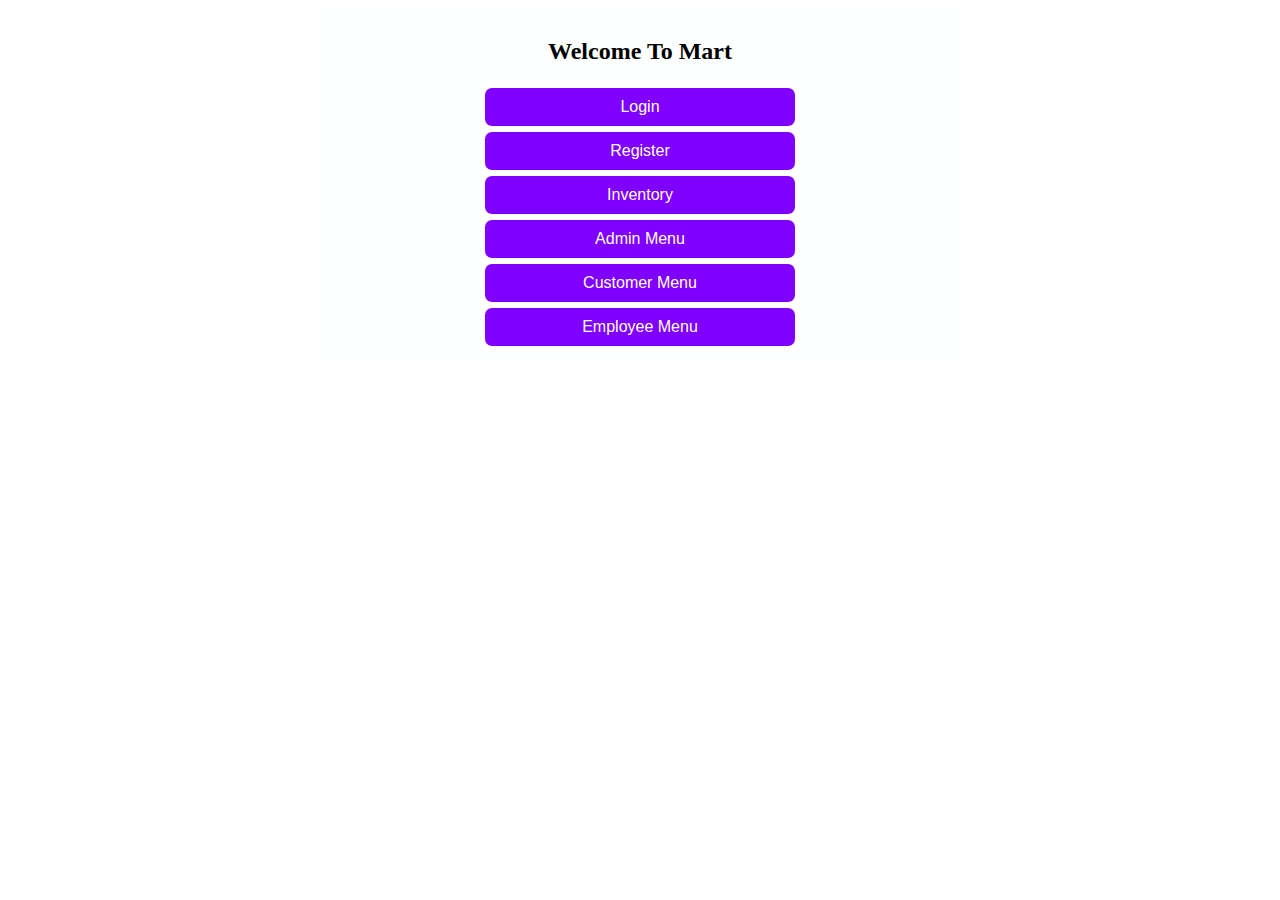
<file: target/classes/index.html>
<html lang="en">

<head>
    <!-- Css -->
    <style>
        .center {
            text-align: center;
            width: 50%;
            margin: auto;
            padding: 10px;
            background: rgb(254, 255, 255);
        }

        .center-box {
            text-align: center;
            width: 50%;
            margin: auto;
            padding: 10px;
            border: 3px solid rgb(0, 127, 127);
            border-radius: 20px;
            background: rgb(254, 255, 255);
        }

        .button {
            text-align: center;
            width: 50%;
            padding: 10px;
            font-size: 16px;
            border: solid;
            border-radius: 10px;
            cursor: pointer;
            transition: 0.3s;
            background: rgb(128, 0, 256);
            color: white;
        }

        .button:hover {
            background: rgb(0, 200, 100);
        }

        .button-disabled {
            background: #ccc;
            color: #777;
            cursor: not-allowed;
        }

        form {
            background: #f8f8f8;
            padding: 20px;
            border-radius: 10px;
            box-shadow: 0px 0px 10px rgba(0, 0, 0, 0.1);
            width: 300px;
            margin: auto;
        }

        input[type="text"],
        input[type="password"] {
            width: 100%;
            padding: 10px;
            margin: 8px 0;
            border-radius: 10px;
            font-size: 16px;
            border: 1px solid #ccc;
            box-sizing: border-box;
        }

        h2 {
            font-family: Roboto;
        }

        h5 {
            font-family: Roboto;
        }

        label {
            font-family: Roboto;
        }
    </style>

    <!-- JavaScript -->
    <script>
        function show(shown, hidden) {
            document.getElementById(shown).style.display = 'block';
            document.getElementById(hidden).style.display = 'none';
            return false;
        }
    </script>

</head>


<body>

<!-- Main Page -->

<div id="Page0">
    <div class="center">
        <h2 style="font-family:Roboto">Welcome To Mart</h2>
            <button onclick="return show('Page1','Page0');" class="button">Login</button>
            <button onclick="return show('Page2','Page0');" class="button">Register</button>
            <button onclick="return show('Page3','Page0');" class="button">Inventory</button>
            <button onclick="return show('Page4','Page0');" class="button">Admin Menu</button>
            <button onclick="return show('Page8','Page0');" class="button">Customer Menu</button>
            <button onclick="return show('Page12','Page0');" class="button">Employee Menu</button>

    </div>
</div>



<!-- Page 1 Login Page -->

<div id="Page1" style="display:none">
    <div class="center-box">

        <h2> Login Page </h2>

        <form action="LoginServlet" method="post">

            <label for="username">Username:</label>
            <input type="text" id="username" name="username" required><br><br>

            <label for="password">Password:</label>
            <input type="password" id="password" name="password" required><br><br>

            <input type="submit" value="Login" class="button">
        </form>
    </div>

    <div class="center">
        <button onclick="return show('Page2','Page1');" class="button">New Account</button>
    </div>
</div>



<!-- Page 2 Register Page -->

<div id="Page2" style="display:none">
    <div class="center-box">

        <h2> Creating New Account </h2>

        <form action="RegisterServlet" method="post">

            <label for="new_username">New Username:</label>
            <input type="text" id="new_username" name="new_username" required><br><br>

            <label for="new_password">New Password:</label>
            <input type="password" id="new_password" name="new_password" required><br><br>

            <input type="submit" value="Register" class="button">
        </form>
    </div>

    <div class="center">
        <button onclick="return show('Page1','Page2');" class="button">Back to Login</button>
    </div>
</div>



<!-- Page 3 Inventory Menu Page -->

<div id="Page3" style="display:none">
    <div class="center-box">

        <h2>Inventory Management</h2>
        <br>
        <h2>Item Table</h2>
        <br>

        <button onclick="return show('Page5','Page3');" class="button"> Add Item </button>
        <button onclick="return show('Page7','Page3');" class="button"> Edit Item </button>

    </div>

    <div class="center">
        <button onclick="return show('Page0','Page3');" class="button">Back</button>
    </div>
</div>



<!-- Page 4 Admin Menu -->

<div id="Page4" style="display:none">
    <div class="center-box">

        <h2>Admin Menu</h2>
        <button onclick="return show('Page3','Page4');" class="button"> Inventory </button>
        <button onclick="return show('Page10','Page4');" class="button"> Employee </button>
        <button onclick="return show('Page11','Page4');" class="button"> Customer </button>

    </div>

    <div class="center">
        <button onclick="return show('Page0','Page4');" class="button">Back to Login</button>
    </div>
</div>



<!-- Page 5 Add Item Page -->

<div id="Page5" style="display:none">
    <div class="center-box">

        <h2>New Item Page</h2>

        <form action="InventoryServlet" method="post">

                <label for="add_item_name">Item Name</label>
                <input type="text" id="add_item_name" name="item_name" required><br><br>

                <label for="add_price">Price</label>
                <input type="text" id="add_price" name="price" required><br><br>

                <label for="add_quantity">Quantity</label>
                <input type="text" id="add_quantity" name="quantity" required><br><br>

                <label for="add_category">category</label>
                <input type="text" id="add_category" name="category" required><br><br>

            <input type="submit" value="Add Item" class="button">
        </form>
    </div>

    <div class="center">
        <button onclick="return show('Page3','Page5');" class="button">Back</button>
    </div>
    </div>



<!-- Page 7 Edit Inventory -->

<div id="Page7" style="display:none">
    <div class="center-box">

        <h2>Edit Inventory</h2>
        <br>
        <h2>Item Table</h2>
        <br>

        <form action="InventoryServlet" method="post">

            <label for="item_id">Item Id</label>
            <input type="text" id="item_id" name="item_id" required><br><br>

            <label for="item_name">Item Name</label>
            <input type="text" id="item_name" name="item_name" required><br><br>

            <label for="item_price">Price</label>
            <input type="text" id="item_price" name="item_price" required><br><br>

            <label for="item_quantity">Quantity</label>
            <input type="text" id="item_quantity" name="item_quantity" required><br><br>

            <label for="item_category">category</label>
            <input type="text" id="item_category" name="item_category" required><br><br>

            <input type="submit" value="Edit Item" class="button">

        </form>
    </div>

    <div class="center">
        <button onclick="return show('Page3','Page7');" class="button">Back</button>
    </div>
</div>



<!-- Page 8 Customer Profile -->

<div id="Page8" style="display:none">
    <div class="center-box">

        <h2>Customer Details</h2>

        <form action="CustomerServlet" method="post">

            <h2> Inventory Table </h2>
            <br>
            <h2> Cart Table</h2>
            <br>

            <button onclick="return show('Page9','Page8');" class="button">CheckOut</button>

            <input type="submit" value="Edit Cart" class="button">

        </form>
    </div>

    <div class="center">
        <button onclick="return show('Page1','Page8');" class="button">Back to Login</button>
    </div>
</div>



<!-- Page 9 Customer Cart Checkout-->

<div id="Page9" style="display:none">
    <div class="center-box">

        <h2> Customer Cart </h2>

        <form action="CustomerServlet" method="post">

            <h2> Cart Table</h2>
            <br>
            <h5> Totals: </h5>
            <br>
            <h5> Wallet: </h5>
            <br>
            <input type="submit" value="Check Out" class="button">

        </form>
    </div>

    <div class="center">
        <button onclick="return show('Page8','Page9');" class="button">Back</button>
    </div>
</div>



<!-- Page 10 Employee Management -->

<div id="Page10" style="display:none">
    <div class="center-box">

        <h2> Employment Management</h2>
        <br>
        <h2> Employee Table</h2>
        <br>
        <h2> Add Employee </h2>
        <br>
        <h2> Remove Employee </h2>
        <br>
        <input type="submit" value="Save Changes" class="button">

    </div>
    <div class="center">
        <button onclick="return show('Page4','Page10');" class="button">Back</button>
    </div>
</div>



<!-- Page 11 Customer Management -->

<div id="Page11" style="display:none">
    <div class="center-box">

        <h2> Customer Management</h2>
        <br>
        <h2> Customer Table</h2>
        <br>
        <h2> Add Customer </h2>
        <br>
        <h2> Remove Customer </h2>
        <br>
        <input type="submit" value="Save Changes" class="button">

    </div>
    <div class="center">
        <button onclick="return show('Page4','Page11');" class="button">Back</button>
    </div>
</div>



<!-- Page 12 Employee Profile -->

<div id="Page12" style="display:none">
    <div class="center-box">

        <h2>Employee Details</h2>

        <form action="InventoryServlet" method="post">

            <h2> Inventory Table </h2>
            <br>

            <button onclick="return show('Page7','Page12');" class="button">Inventory Management</button>


        </form>
    </div>

    <div class="center">
        <button onclick="return show('Page0','Page12');" class="button">Back to Login</button>
    </div>
</div>

</body>

</html>
</file>
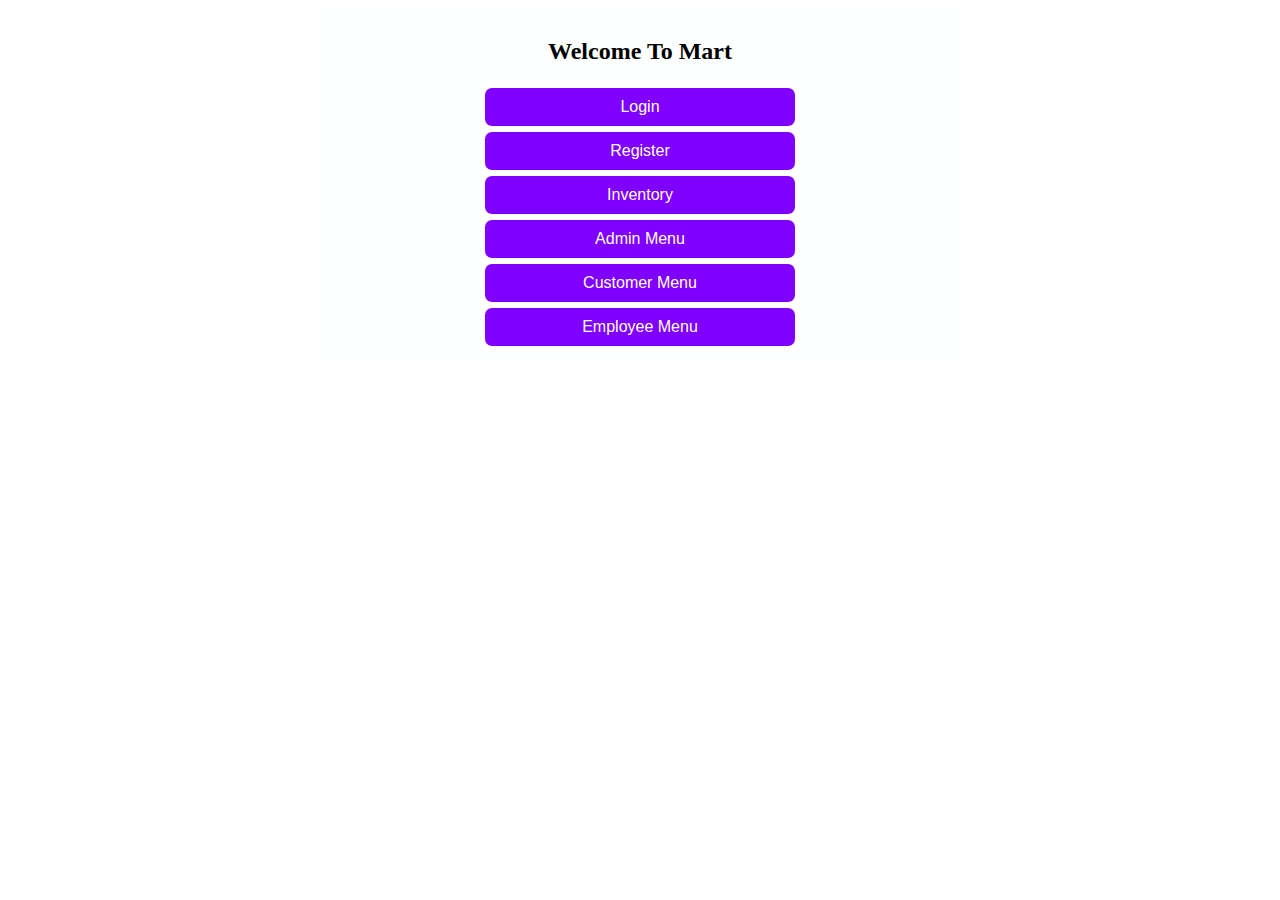
<file: target/Servlet/WEB-INF/classes/index.html>
<html lang="en">

<head>
    <!-- Css -->
    <style>
        .center {
            text-align: center;
            width: 50%;
            margin: auto;
            padding: 10px;
            background: rgb(254, 255, 255);
        }

        .center-box {
            text-align: center;
            width: 50%;
            margin: auto;
            padding: 10px;
            border: 3px solid rgb(0, 127, 127);
            border-radius: 20px;
            background: rgb(254, 255, 255);
        }

        .button {
            text-align: center;
            width: 50%;
            padding: 10px;
            font-size: 16px;
            border: solid;
            border-radius: 10px;
            cursor: pointer;
            transition: 0.3s;
            background: rgb(128, 0, 256);
            color: white;
        }

        .button:hover {
            background: rgb(0, 200, 100);
        }

        .button-disabled {
            background: #ccc;
            color: #777;
            cursor: not-allowed;
        }

        form {
            background: #f8f8f8;
            padding: 20px;
            border-radius: 10px;
            box-shadow: 0px 0px 10px rgba(0, 0, 0, 0.1);
            width: 300px;
            margin: auto;
        }

        input[type="text"],
        input[type="password"] {
            width: 100%;
            padding: 10px;
            margin: 8px 0;
            border-radius: 10px;
            font-size: 16px;
            border: 1px solid #ccc;
            box-sizing: border-box;
        }

        h2 {
            font-family: Roboto;
        }

        h5 {
            font-family: Roboto;
        }

        label {
            font-family: Roboto;
        }
    </style>

    <!-- JavaScript -->
    <script>
        function show(shown, hidden) {
            document.getElementById(shown).style.display = 'block';
            document.getElementById(hidden).style.display = 'none';
            return false;
        }
    </script>

</head>


<body>

<!-- Main Page -->

<div id="Page0">
    <div class="center">
        <h2 style="font-family:Roboto">Welcome To Mart</h2>
            <button onclick="return show('Page1','Page0');" class="button">Login</button>
            <button onclick="return show('Page2','Page0');" class="button">Register</button>
            <button onclick="return show('Page3','Page0');" class="button">Inventory</button>
            <button onclick="return show('Page4','Page0');" class="button">Admin Menu</button>
            <button onclick="return show('Page8','Page0');" class="button">Customer Menu</button>
            <button onclick="return show('Page12','Page0');" class="button">Employee Menu</button>

    </div>
</div>



<!-- Page 1 Login Page -->

<div id="Page1" style="display:none">
    <div class="center-box">

        <h2> Login Page </h2>

        <form action="LoginServlet" method="post">

            <label for="username">Username:</label>
            <input type="text" id="username" name="username" required><br><br>

            <label for="password">Password:</label>
            <input type="password" id="password" name="password" required><br><br>

            <input type="submit" value="Login" class="button">
        </form>
    </div>

    <div class="center">
        <button onclick="return show('Page2','Page1');" class="button">New Account</button>
    </div>
</div>



<!-- Page 2 Register Page -->

<div id="Page2" style="display:none">
    <div class="center-box">

        <h2> Creating New Account </h2>

        <form action="RegisterServlet" method="post">

            <label for="new_username">New Username:</label>
            <input type="text" id="new_username" name="new_username" required><br><br>

            <label for="new_password">New Password:</label>
            <input type="password" id="new_password" name="new_password" required><br><br>

            <input type="submit" value="Register" class="button">
        </form>
    </div>

    <div class="center">
        <button onclick="return show('Page1','Page2');" class="button">Back to Login</button>
    </div>
</div>



<!-- Page 3 Inventory Menu Page -->

<div id="Page3" style="display:none">
    <div class="center-box">

        <h2>Inventory Management</h2>
        <br>
        <h2>Item Table</h2>
        <br>

        <button onclick="return show('Page5','Page3');" class="button"> Add Item </button>
        <button onclick="return show('Page7','Page3');" class="button"> Edit Item </button>

    </div>

    <div class="center">
        <button onclick="return show('Page0','Page3');" class="button">Back</button>
    </div>
</div>



<!-- Page 4 Admin Menu -->

<div id="Page4" style="display:none">
    <div class="center-box">

        <h2>Admin Menu</h2>
        <button onclick="return show('Page3','Page4');" class="button"> Inventory </button>
        <button onclick="return show('Page10','Page4');" class="button"> Employee </button>
        <button onclick="return show('Page11','Page4');" class="button"> Customer </button>

    </div>

    <div class="center">
        <button onclick="return show('Page0','Page4');" class="button">Back to Login</button>
    </div>
</div>



<!-- Page 5 Add Item Page -->

<div id="Page5" style="display:none">
    <div class="center-box">

        <h2>New Item Page</h2>

        <form action="InventoryServlet" method="post">

                <label for="add_item_name">Item Name</label>
                <input type="text" id="add_item_name" name="item_name" required><br><br>

                <label for="add_price">Price</label>
                <input type="text" id="add_price" name="price" required><br><br>

                <label for="add_quantity">Quantity</label>
                <input type="text" id="add_quantity" name="quantity" required><br><br>

                <label for="add_description">Description</label>
                <input type="text" id="add_description" name="description" required><br><br>

            <input type="submit" value="Add Item" class="button">
        </form>
    </div>

    <div class="center">
        <button onclick="return show('Page3','Page5');" class="button">Back</button>
    </div>
    </div>



<!-- Page 7 Edit Inventory -->

<div id="Page7" style="display:none">
    <div class="center-box">

        <h2>Edit Inventory</h2>
        <br>
        <h2>Item Table</h2>
        <br>

        <form action="InventoryServlet" method="post">

            <label for="item_id">Item Id</label>
            <input type="text" id="item_id" name="item_id" required><br><br>

            <label for="item_name">Item Name</label>
            <input type="text" id="item_name" name="item_name" required><br><br>

            <label for="item_price">Price</label>
            <input type="text" id="item_price" name="item_price" required><br><br>

            <label for="item_quantity">Quantity</label>
            <input type="text" id="item_quantity" name="item_quantity" required><br><br>

            <label for="item_description">Description</label>
            <input type="text" id="item_description" name="item_description" required><br><br>

            <input type="submit" value="Edit Item" class="button">

        </form>
    </div>

    <div class="center">
        <button onclick="return show('Page3','Page7');" class="button">Back</button>
    </div>
</div>



<!-- Page 8 Customer Profile -->

<div id="Page8" style="display:none">
    <div class="center-box">

        <h2>Customer Details</h2>

        <form action="CustomerServlet" method="post">

            <h2> Inventory Table </h2>
            <br>
            <h2> Cart Table</h2>
            <br>

            <button onclick="return show('Page9','Page8');" class="button">CheckOut</button>

            <input type="submit" value="Edit Cart" class="button">

        </form>
    </div>

    <div class="center">
        <button onclick="return show('Page1','Page8');" class="button">Back to Login</button>
    </div>
</div>



<!-- Page 9 Customer Cart Checkout-->

<div id="Page9" style="display:none">
    <div class="center-box">

        <h2> Customer Cart </h2>

        <form action="CustomerServlet" method="post">

            <h2> Cart Table</h2>
            <br>
            <h5> Totals: </h5>
            <br>
            <h5> Wallet: </h5>
            <br>
            <input type="submit" value="Check Out" class="button">

        </form>
    </div>

    <div class="center">
        <button onclick="return show('Page8','Page9');" class="button">Back</button>
    </div>
</div>



<!-- Page 10 Employee Management -->

<div id="Page10" style="display:none">
    <div class="center-box">

        <h2> Employment Management</h2>
        <br>
        <h2> Employee Table</h2>
        <br>
        <h2> Add Employee </h2>
        <br>
        <h2> Remove Employee </h2>
        <br>
        <input type="submit" value="Save Changes" class="button">

    </div>
    <div class="center">
        <button onclick="return show('Page4','Page10');" class="button">Back</button>
    </div>
</div>



<!-- Page 11 Customer Management -->

<div id="Page11" style="display:none">
    <div class="center-box">

        <h2> Customer Management</h2>
        <br>
        <h2> Customer Table</h2>
        <br>
        <h2> Add Customer </h2>
        <br>
        <h2> Remove Customer </h2>
        <br>
        <input type="submit" value="Save Changes" class="button">

    </div>
    <div class="center">
        <button onclick="return show('Page4','Page11');" class="button">Back</button>
    </div>
</div>



<!-- Page 12 Employee Profile -->

<div id="Page12" style="display:none">
    <div class="center-box">

        <h2>Employee Details</h2>

        <form action="InventoryServlet" method="post">

            <h2> Inventory Table </h2>
            <br>

            <button onclick="return show('Page7','Page12');" class="button">Inventory Management</button>


        </form>
    </div>

    <div class="center">
        <button onclick="return show('Page0','Page12');" class="button">Back to Login</button>
    </div>
</div>

</body>

</html>
</file>
